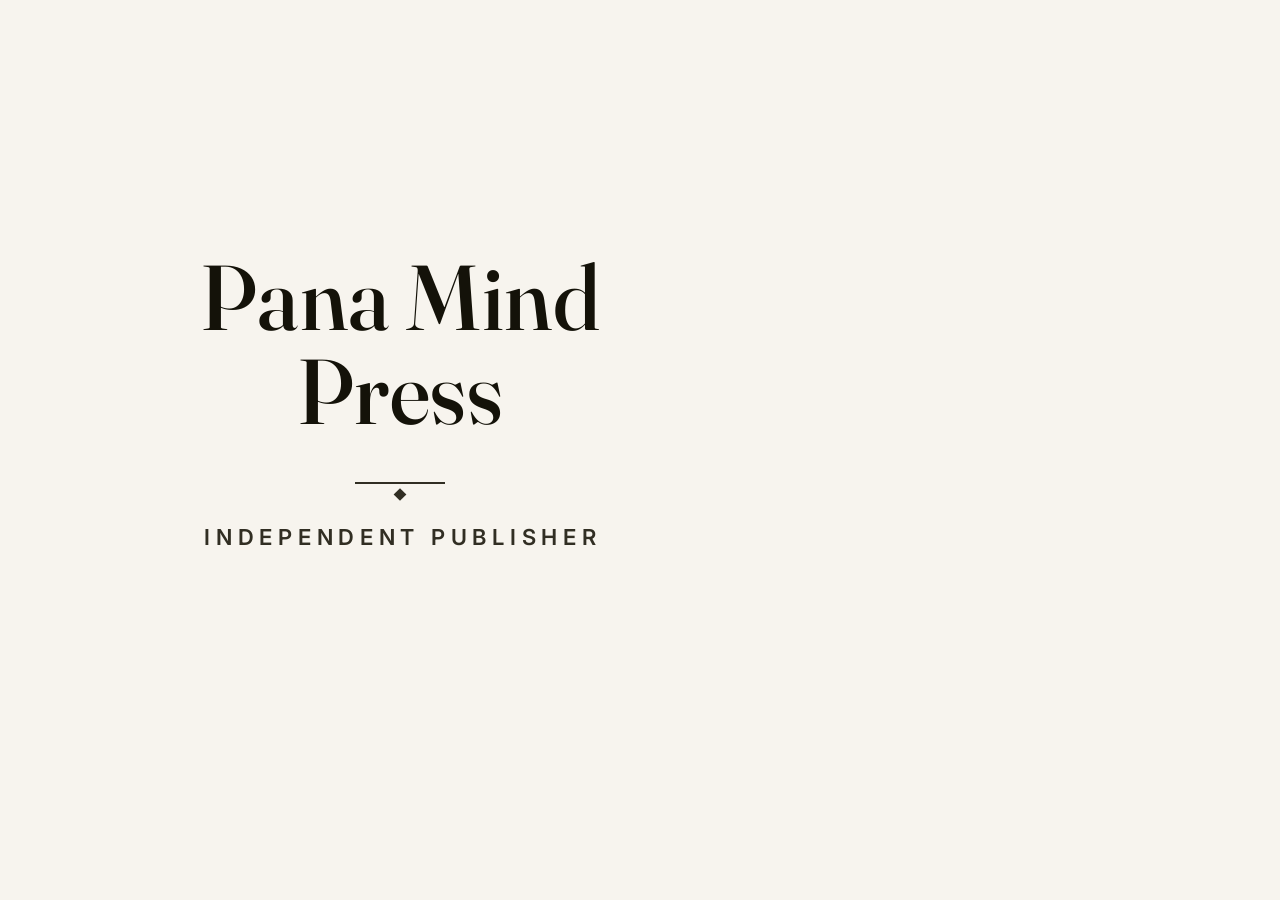
<file: brand/logo-source.html>
<!doctype html><html><head><meta charset="utf-8">
<link href="https://fonts.googleapis.com/css2?family=Fraunces:opsz,wght@9..144,500&family=Inter:wght@600&display=block" rel="stylesheet">
<style>
html,body{margin:0;width:800px;height:800px;background:#f7f4ee;}
.c{width:800px;height:800px;display:flex;flex-direction:column;align-items:center;justify-content:center;color:#141209;text-align:center}
.n{font-family:Fraunces,serif;font-optical-sizing:auto;font-weight:500;font-size:92px;line-height:1.02;letter-spacing:.005em}
.r{width:90px;border-top:2px solid #312e23;position:relative;margin:44px 0 40px}
.r:after{content:"";position:absolute;left:50%;top:6px;width:9px;height:9px;transform:translateX(-50%) rotate(45deg);background:#312e23}
.k{font-family:Inter,sans-serif;font-weight:600;font-size:22px;letter-spacing:.26em;text-transform:uppercase;color:#312e23;padding-left:.26em}
</style></head><body><div class="c"><div class="n">Pana Mind<br>Press</div><div class="r"></div><div class="k">Independent Publisher</div></div></body></html>
</file>
